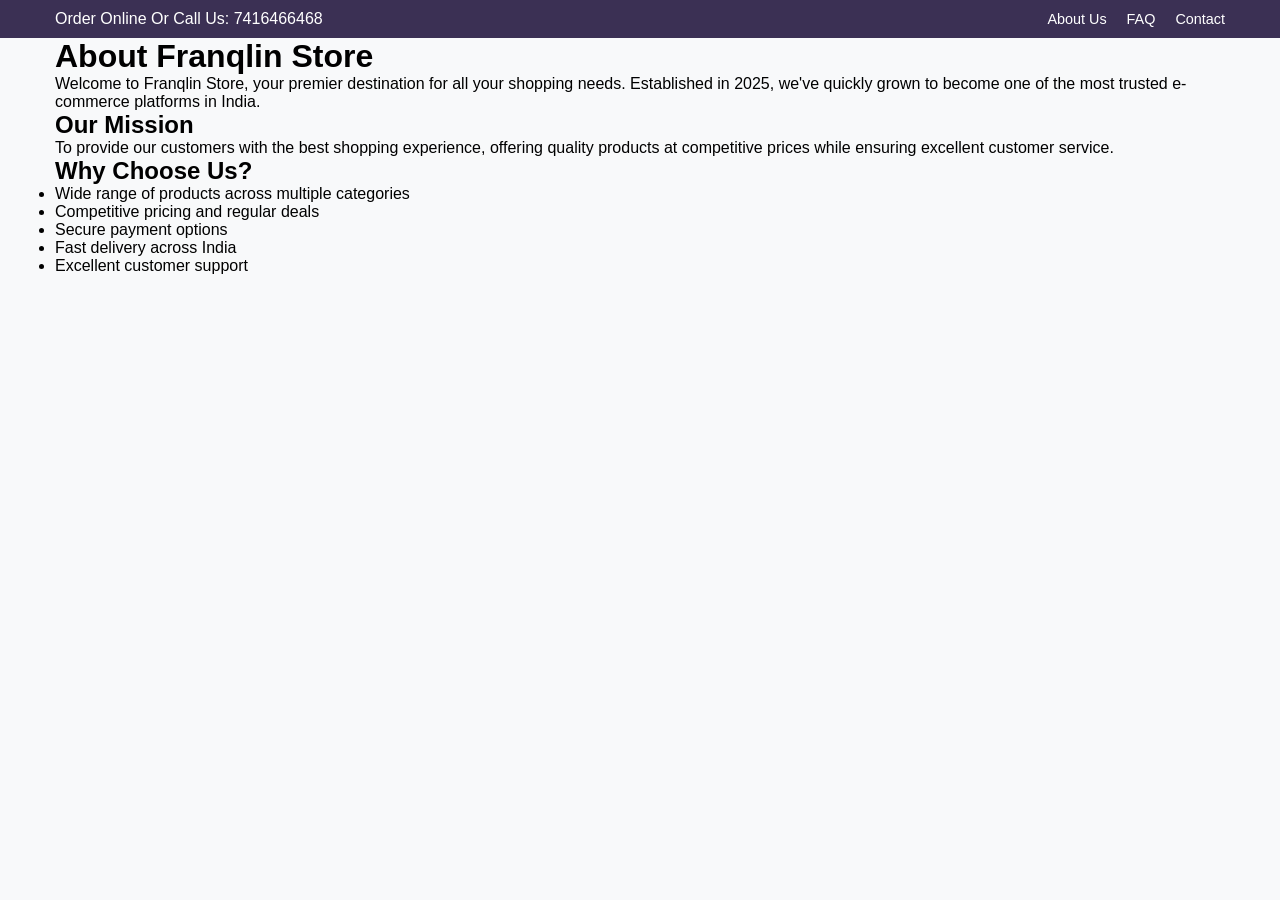
<file: src/main/resources/static/about.html>
<!DOCTYPE html>
<html lang="en">
<head>
    <meta charset="UTF-8">
    <title>About Us - Franqlin Store</title>
    <link rel="stylesheet" href="style.css">
</head>
<body>
    <div class="top-nav">
        <div class="container d-flex">
            <p>Order Online Or Call Us: 7416466468</p>
            <ul class="d-flex">
                <li><a href="about.html">About Us</a></li>
                <li><a href="faq.html">FAQ</a></li>
                <li><a href="contact.html">Contact</a></li>
            </ul>
        </div>
    </div>

    <main class="container">
        <h1>About Franqlin Store</h1>
        <p>Welcome to Franqlin Store, your premier destination for all your shopping needs. Established in 2025, we've quickly grown to become one of the most trusted e-commerce platforms in India.</p>
        
        <h2>Our Mission</h2>
        <p>To provide our customers with the best shopping experience, offering quality products at competitive prices while ensuring excellent customer service.</p>
        
        <h2>Why Choose Us?</h2>
        <ul>
            <li>Wide range of products across multiple categories</li>
            <li>Competitive pricing and regular deals</li>
            <li>Secure payment options</li>
            <li>Fast delivery across India</li>
            <li>Excellent customer support</li>
        </ul>
    </main>
</body>
</html>
</file>
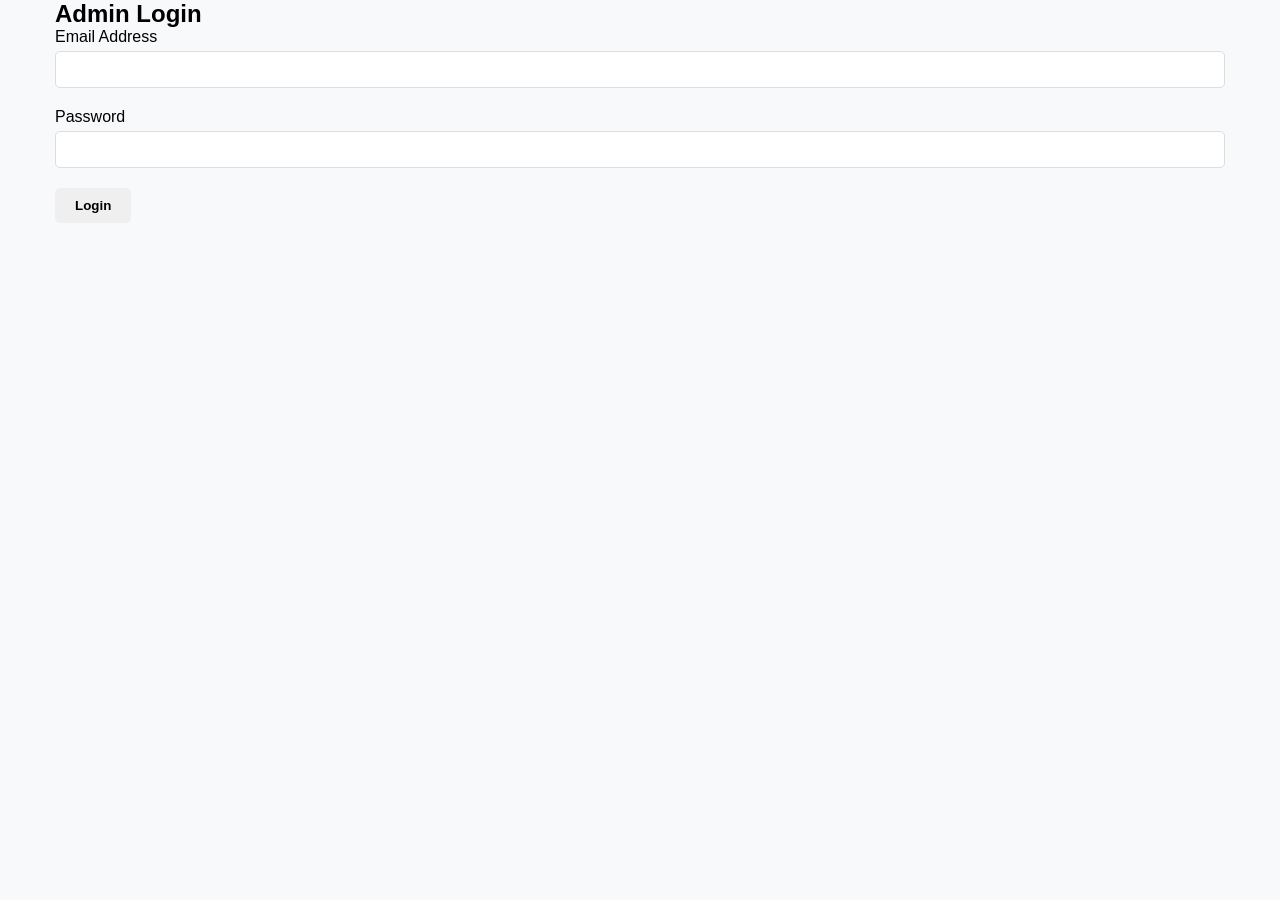
<file: src/main/resources/static/admin_login.html>
<!DOCTYPE html>
<html lang="en">
<head>
    <meta charset="UTF-8">
    <title>Admin Login - Franqlin Store</title>
    <link rel="stylesheet" href="style.css">
</head>
<body>
<div class="container">
    <h2>Admin Login</h2>
    <form id="adminLoginForm">
        <div class="form-group">
            <label for="adminEmail">Email Address</label>
            <input type="email" id="adminEmail" name="email" required />
        </div>

        <div class="form-group">
            <label for="adminPassword">Password</label>
            <input type="password" id="adminPassword" name="password" required />
        </div>

        <button type="submit" class="btn">Login</button>
    </form>
</div>

<script>
    document.getElementById('adminLoginForm').addEventListener('submit', function(e) {
        e.preventDefault();

        const email = document.getElementById('adminEmail').value;
        const password = document.getElementById('adminPassword').value;
        const submitButton = this.querySelector('button[type="submit"]');
        submitButton.disabled = true;
        submitButton.textContent = 'Logging in...';

        fetch('/api/admin/login', {
            method: 'POST',
            headers: { 'Content-Type': 'application/json' },
            body: JSON.stringify({ email, password })
        })
            .then(async response => {
                const data = await response.json();
                submitButton.disabled = false;
                submitButton.textContent = 'Login';

                if (response.ok && data.success) {
                    alert('Login successful!');
                    window.location.href = 'admin.html';
                } else {
                    alert(data.message || 'Login failed.');
                    document.getElementById('adminPassword').value = '';
                }
            })
            .catch(error => {
                console.error('Error:', error);
                alert('Server error. Please try again.');
                submitButton.disabled = false;
                submitButton.textContent = 'Login';
            });
    });
</script>
</body>
</html>
</file>
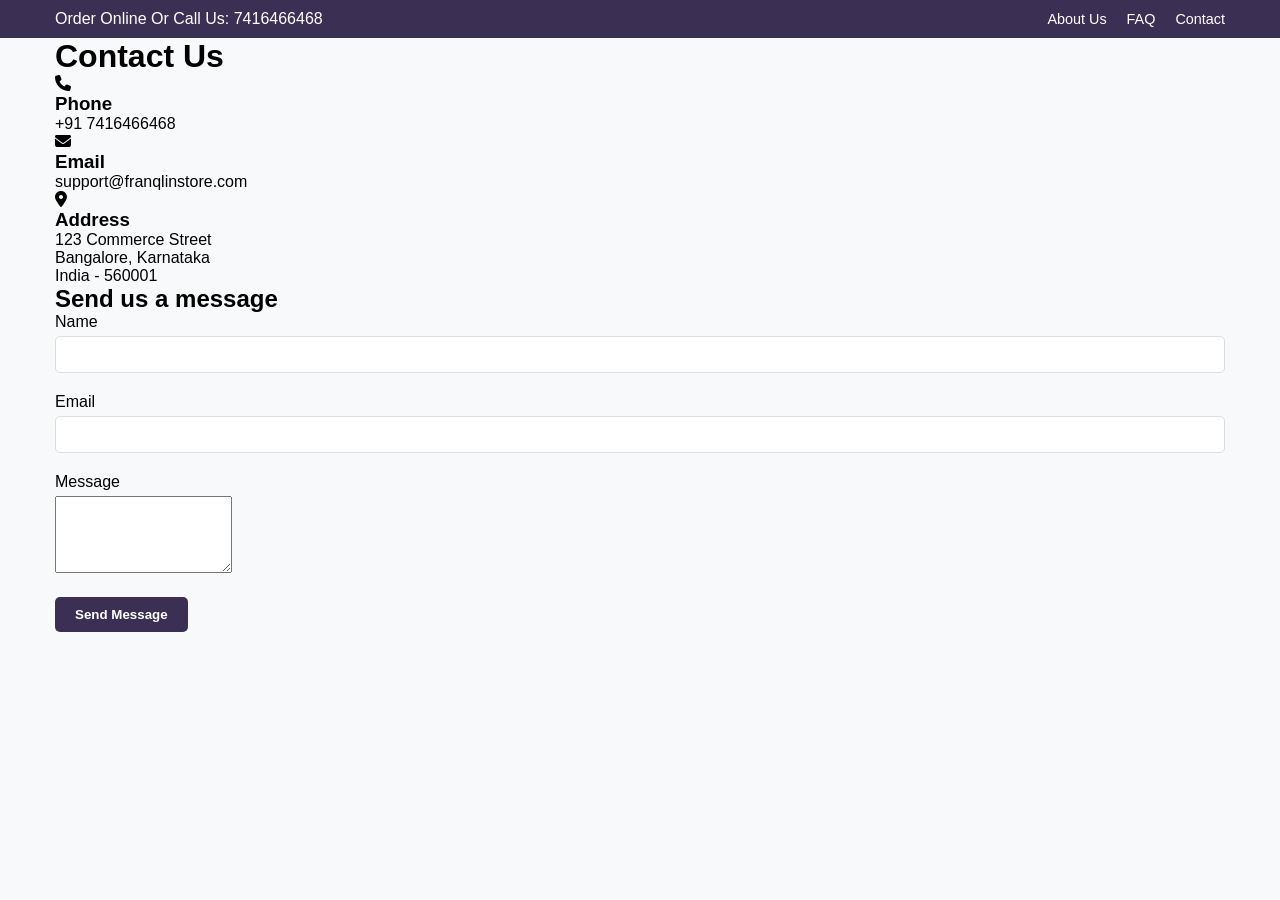
<file: src/main/resources/static/contact.html>
<!DOCTYPE html>
<html lang="en">
<head>
    <meta charset="UTF-8">
    <title>Contact Us - Franqlin Store</title>
    <link rel="stylesheet" href="style.css">
    <link rel="stylesheet" href="https://cdnjs.cloudflare.com/ajax/libs/font-awesome/6.5.0/css/all.min.css">
</head>
<body>
    <div class="top-nav">
        <div class="container d-flex">
            <p>Order Online Or Call Us: 7416466468</p>
            <ul class="d-flex">
                <li><a href="about.html">About Us</a></li>
                <li><a href="faq.html">FAQ</a></li>
                <li><a href="contact.html">Contact</a></li>
            </ul>
        </div>
    </div>

    <main class="container">
        <h1>Contact Us</h1>
        
        <div class="contact-info">
            <div class="contact-item">
                <i class="fas fa-phone"></i>
                <h3>Phone</h3>
                <p>+91 7416466468</p>
            </div>

            <div class="contact-item">
                <i class="fas fa-envelope"></i>
                <h3>Email</h3>
                <p>support@franqlinstore.com</p>
            </div>

            <div class="contact-item">
                <i class="fas fa-map-marker-alt"></i>
                <h3>Address</h3>
                <p>123 Commerce Street<br>Bangalore, Karnataka<br>India - 560001</p>
            </div>
        </div>

        <div class="contact-form">
            <h2>Send us a message</h2>
            <form id="contactForm">
                <div class="form-group">
                    <label for="name">Name</label>
                    <input type="text" id="name" required>
                </div>

                <div class="form-group">
                    <label for="email">Email</label>
                    <input type="email" id="email" required>
                </div>

                <div class="form-group">
                    <label for="message">Message</label>
                    <textarea id="message" rows="5" required></textarea>
                </div>

                <button type="submit" class="btn btn-primary">Send Message</button>
            </form>
        </div>
    </main>
</body>
</html>
</file>
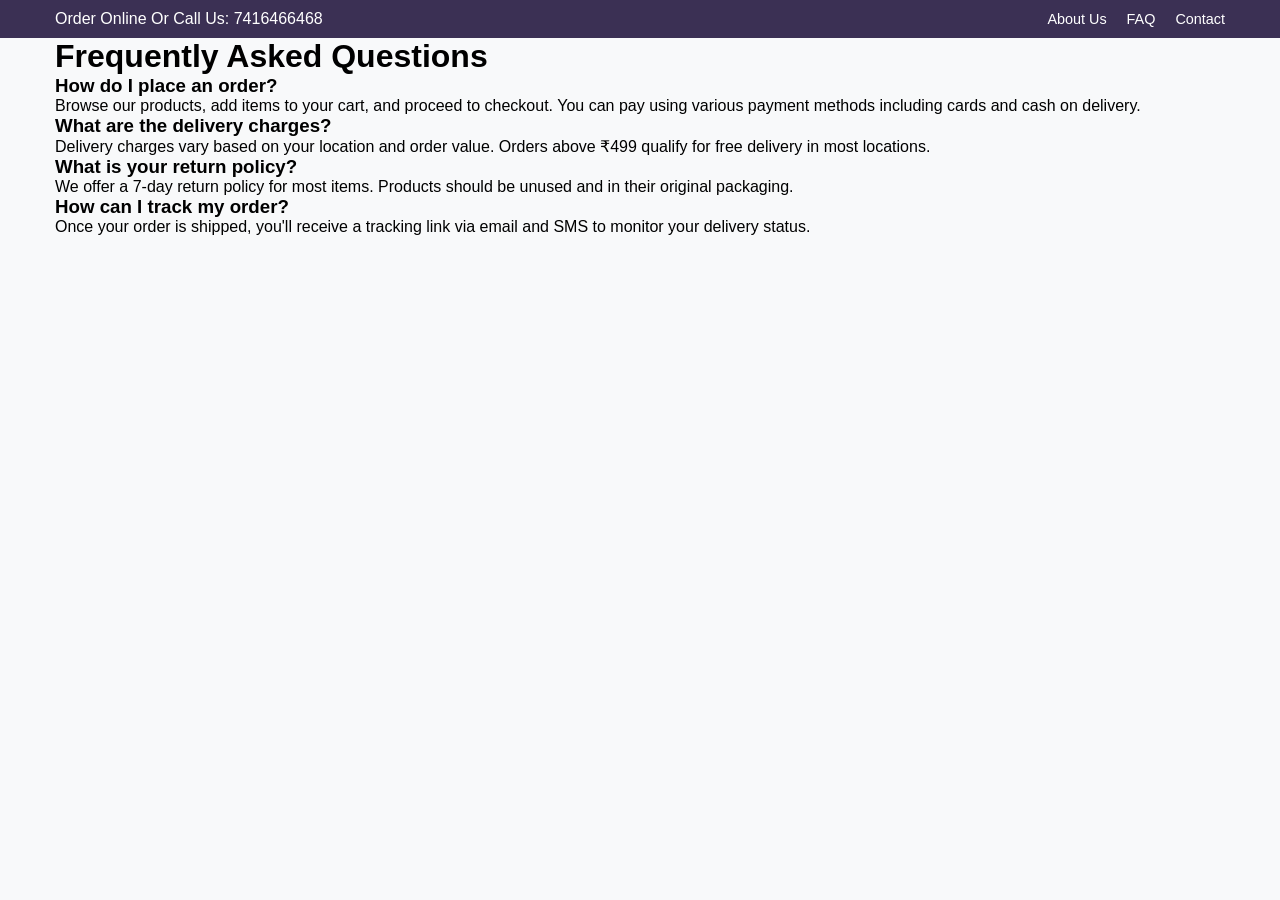
<file: src/main/resources/static/faq.html>
<!DOCTYPE html>
<html lang="en">
<head>
    <meta charset="UTF-8">
    <title>FAQ - Franqlin Store</title>
    <link rel="stylesheet" href="style.css">
    <link rel="stylesheet" href="https://cdnjs.cloudflare.com/ajax/libs/font-awesome/6.5.0/css/all.min.css">
</head>
<body>
    <div class="top-nav">
        <div class="container d-flex">
            <p>Order Online Or Call Us: 7416466468</p>
            <ul class="d-flex">
                <li><a href="about.html">About Us</a></li>
                <li><a href="faq.html">FAQ</a></li>
                <li><a href="contact.html">Contact</a></li>
            </ul>
        </div>
    </div>

    <main class="container">
        <h1>Frequently Asked Questions</h1>
        
        <div class="faq-section">
            <div class="faq-item">
                <h3>How do I place an order?</h3>
                <p>Browse our products, add items to your cart, and proceed to checkout. You can pay using various payment methods including cards and cash on delivery.</p>
            </div>

            <div class="faq-item">
                <h3>What are the delivery charges?</h3>
                <p>Delivery charges vary based on your location and order value. Orders above ₹499 qualify for free delivery in most locations.</p>
            </div>

            <div class="faq-item">
                <h3>What is your return policy?</h3>
                <p>We offer a 7-day return policy for most items. Products should be unused and in their original packaging.</p>
            </div>

            <div class="faq-item">
                <h3>How can I track my order?</h3>
                <p>Once your order is shipped, you'll receive a tracking link via email and SMS to monitor your delivery status.</p>
            </div>
        </div>
    </main>
</body>
</html>
</file>
<file: src/main/resources/static/style.css>
/* Base Styles */
* {
    margin: 0;
    padding: 0;
    box-sizing: border-box;
    font-family: 'Segoe UI', Tahoma, Geneva, Verdana, sans-serif;
}

body {
    background: #f8f9fa;
}

.container {
    max-width: 1200px;
    margin: 0 auto;
    padding: 0 15px;
}

/* Top Navigation */
.top-nav {
    background: #3b3054;
    color: white;
    padding: 10px 0;
}

.top-nav .container {
    display: flex;
    justify-content: space-between;
    align-items: center;
}

.top-nav ul {
    list-style: none;
    display: flex;
    gap: 20px;
}

.top-nav a {
    color: white;
    text-decoration: none;
    font-size: 0.9rem;
}

.top-nav a:hover {
    color: #ffdd57;
}

/* Main Navigation */
.main-nav {
    background: white;
    box-shadow: 0 2px 10px rgba(0,0,0,0.1);
    padding: 15px 0;
}

.nav-content {
    display: flex;
    justify-content: space-between;
    align-items: center;
}

.search-bar {
    flex: 1;
    max-width: 500px;
    margin: 0 20px;
    position: relative;
}

.search-bar input {
    width: 100%;
    padding: 10px 40px 10px 15px;
    border: 2px solid #3b3054;
    border-radius: 25px;
    font-size: 1rem;
}

.search-icon {
    position: absolute;
    right: 15px;
    top: 50%;
    transform: translateY(-50%);
    color: #3b3054;
    cursor: pointer;
}

.nav-icons {
    display: flex;
    gap: 20px;
    align-items: center;
}

.nav-icon {
    color: #3b3054;
    font-size: 1.5rem;
    cursor: pointer;
    position: relative;
}

.cart-count {
    position: absolute;
    top: -8px;
    right: -8px;
    background: #ff4757;
    color: white;
    font-size: 0.8rem;
    padding: 2px 6px;
    border-radius: 50%;
}

/* Category Modules */
.category-grid {
    display: grid;
    grid-template-columns: repeat(auto-fit, minmax(250px, 1fr));
    gap: 30px;
    padding: 40px 0;
}

.category-card {
    background: white;
    border-radius: 15px;
    overflow: hidden;
    box-shadow: 0 5px 15px rgba(0,0,0,0.1);
    transition: transform 0.3s ease;
}

.category-card:hover {
    transform: translateY(-5px);
}

.category-image {
    width: 100%;
    height: 200px;
    object-fit: cover;
}

.category-name {
    padding: 15px;
    text-align: center;
    font-weight: 600;
    color: #3b3054;
}

/* Product Grid */
.product-grid {
    display: grid;
    grid-template-columns: repeat(auto-fill, minmax(220px, 1fr));
    gap: 25px;
    padding: 20px 0;
}

.product-card {
    background: white;
    border-radius: 10px;
    overflow: hidden;
    box-shadow: 0 3px 10px rgba(0,0,0,0.1);
}

.product-image {
    width: 100%;
    height: 200px;
    object-fit: cover;
}

.product-details {
    padding: 15px;
}

.product-title {
    font-weight: 600;
    margin-bottom: 10px;
}

.product-price {
    color: #ff4757;
    font-weight: 600;
    margin-bottom: 15px;
}

.add-to-cart {
    width: 100%;
    padding: 10px;
    background: #3b3054;
    color: white;
    border: none;
    border-radius: 5px;
    cursor: pointer;
    transition: background 0.3s ease;
}

.add-to-cart:hover {
    background: #2a2442;
}

/* Cart Modal */
.modal {
    display: none;
    position: fixed;
    top: 0;
    left: 0;
    width: 100%;
    height: 100%;
    background: rgba(0,0,0,0.5);
    z-index: 1000;
}

.modal-content {
    background: white;
    width: 90%;
    max-width: 600px;
    margin: 50px auto;
    padding: 20px;
    border-radius: 10px;
    position: relative;
}

.close-modal {
    position: absolute;
    right: 20px;
    top: 20px;
    font-size: 1.5rem;
    cursor: pointer;
}

/* Forms */
.form-group {
    margin-bottom: 20px;
}

.form-group label {
    display: block;
    margin-bottom: 5px;
    font-weight: 500;
}

.form-group input,
.form-group select {
    width: 100%;
    padding: 10px;
    border: 1px solid #ddd;
    border-radius: 5px;
}

.btn {
    padding: 10px 20px;
    border: none;
    border-radius: 5px;
    cursor: pointer;
    font-weight: 600;
}

.btn-primary {
    background: #3b3054;
    color: white;
}

.btn-secondary {
    background: #f8f9fa;
    border: 1px solid #ddd;
}

/* Admin Dashboard */
.admin-container {
    padding: 20px;
}

.admin-tabs {
    margin-bottom: 20px;
    border-bottom: 2px solid #ddd;
}

.tab-btn {
    padding: 10px 20px;
    border: none;
    background: none;
    cursor: pointer;
    font-weight: 600;
}

.tab-btn.active {
    color: #3b3054;
    border-bottom: 2px solid #3b3054;
}

/* Tables */
table {
    width: 100%;
    border-collapse: collapse;
    margin-top: 20px;
}

th, td {
    padding: 12px;
    text-align: left;
    border-bottom: 1px solid #ddd;
}

th {
    background: #f8f9fa;
    font-weight: 600;
}

/* Responsive Design */
@media (max-width: 768px) {
    .nav-content {
        flex-direction: column;
        gap: 15px;
    }
    
    .search-bar {
        max-width: 100%;
        margin: 15px 0;
    }
    
    .category-grid {
        grid-template-columns: repeat(auto-fit, minmax(200px, 1fr));
    }
}
</file>
